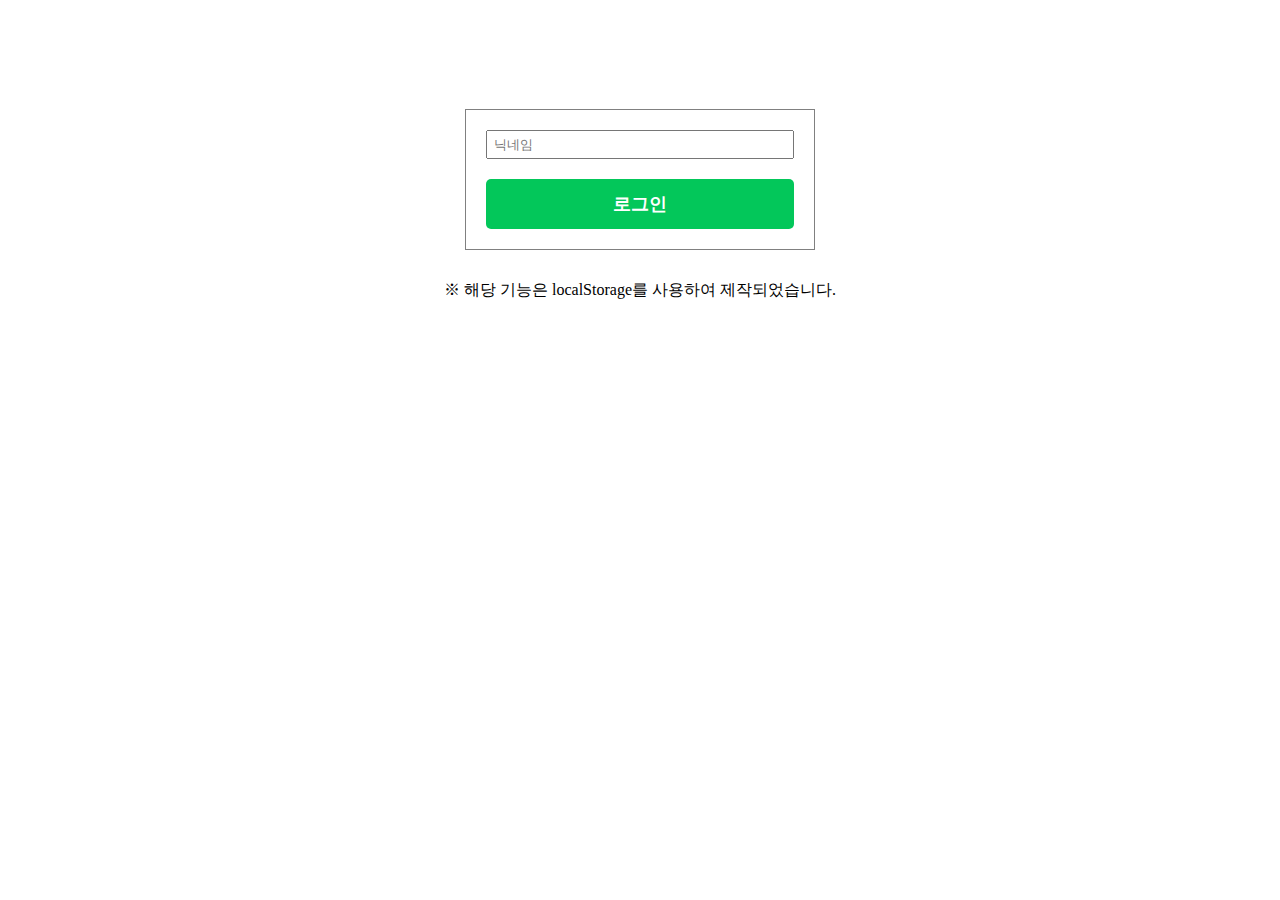
<file: login.html>
<!DOCTYPE html>
<html lang="ko">

<head>
    <meta charset="UTF-8">
    <meta http-equiv="X-UA-Compatible" content="IE=edge">
    <meta name="viewport" content="width=device-width, initial-scale=1.0">
    <title>네이버 로그인</title>
    <style>
        *{
            padding:0;
            margin:0;
            box-sizing: border-box;
        }
        header .inner{
            /* margin: 30px auto; */
            width: 100%;
        }
        header .inner .logo {
            display: block;
            margin: 30px auto;
            background-position: 0 0;
            width: 244px;
            height: 49px;
            background-image: url("https://ssl.pstatic.net/static/nid/login/m_sp_00_common_c860f0da.png");
            background-size: 244px 92px;
            background-repeat: no-repeat;
        }
        .content{
            border:1px solid gray;
            padding: 20px;
            width: 350px;
            margin: 0 auto;
        }
        .content #login{
            display: block;
            outline: none;
            padding: 5px 6px;
            width: 100%;
        }
        .content #login:focus{
            border: 2px solid #03c75a;
            border-radius: 3px;
        }
        .content .btn{
            width: 100%;
            height: 50px;
            background-color: #03c75a;
            margin-top: 20px;
            cursor: pointer;
            border:none;
            border-radius: 5px;
            font-size: 18px;
            font-weight: bold;
            color:white;
        }
        .phrases{
            margin: 30px 0;
            text-align: center;
        }
    </style>
</head>

<body>
    <header>
        <div class="inner">
            <a href="" class="logo"></a>
        </div>
    </header>
    <div class="content">
        <input type="text" id="login" placeholder="닉네임" maxlength="8">
        <input type="button" class="btn" value="로그인" onclick="setParentText()">    
    </div>
    <div class="phrases">※ 해당 기능은 localStorage를 사용하여 제작되었습니다.</div>
    <script>
        function setParentText() {
            let loginVal = document.querySelector("#login").value;
            if (loginVal === "") {
                alert("닉네임을 입력해 주세요!");
                return false;
            }else if(loginVal.length > 8){
                alert("8글자 이하로 입력해 주세요!");
                return false;
            }
            localStorage.setItem('nickName', loginVal);
            opener.nickNameCheck();
            window.close();
        }
    </script>
</body>

</html>
</file>
